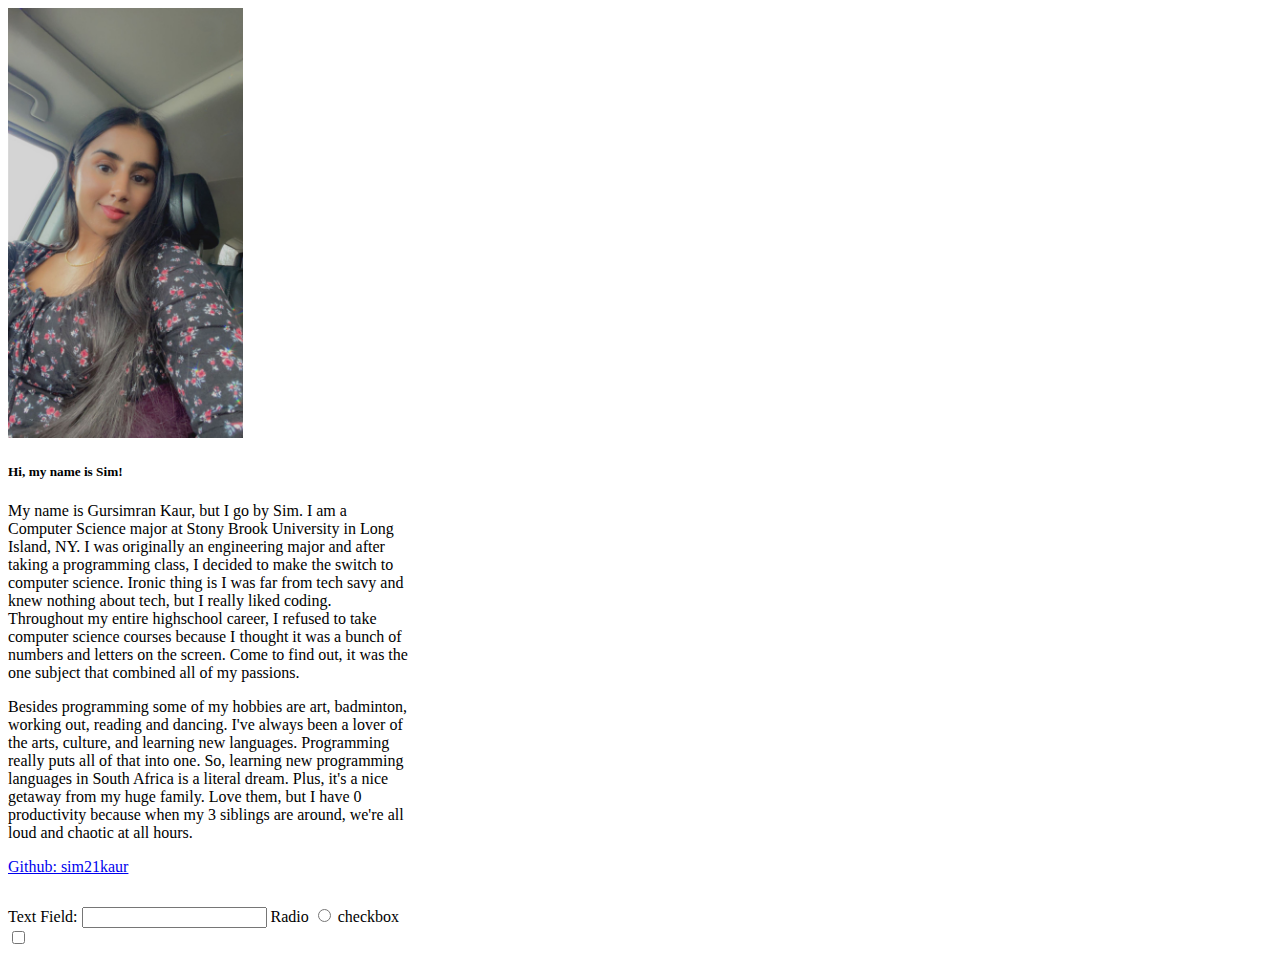
<file: ixperience/week1_day1_homework/index.html>
<!DOCTYPE html>
<html lang="en">
<head>
    <meta charset="UTF-8">
    <meta http-equiv="X-UA-Compatible" content="IE=edge">
    <meta name="viewport" content="width=device-width, initial-scale=1.0">
    <title>Document</title>
    <link href="https://cdn.jsdelivr.net/npm/bootstrap@5.3.0-alpha3/dist/css/bootstrap.min.css" 
    rel="stylesheet" 
    integrity="sha384-KK94CHFLLe+nY2dmCWGMq91rCGa5gtU4mk92HdvYe+M/SXH301p5ILy+dN9+nJOZ" 
    crossorigin="anonymous">
    <link rel ="stylesheet" href = "styles.css">
</head>
<body>
    <script
           src="https://cdn.jsdelivr.net/npm/bootstrap@5.3.0-alpha3/dist/js/bootstrap.bundle.min.js" 
           integrity="sha384-ENjdO4Dr2bkBIFxQpeoTz1HIcje39Wm4jDKdf19U8gI4ddQ3GYNS7NTKfAdVQSZe" 
           crossorigin="anonymous">
           </script>
    
    
    <div class="card  mx-auto p-4 card bg-danger-subtle p-3" style="width: 25rem;">
        <img src="IMG_3534.jpg" class="card-img-top w-75 p-2 mx-auto d-block" height =430 alt=" ">
        <div class="c">

          <h5 class="card-title bg-success-subtle p-3">Hi, my name is Sim!</h5>
          <p class="card-text bg-warning-subtle p-3">
            My name is Gursimran Kaur, but I go by Sim. I am a Computer Science major at Stony Brook University in Long
            Island, NY. I was originally an engineering major and after taking a programming class, I decided to make the 
            switch to computer science. Ironic thing is I was far from tech savy and knew nothing about tech, but I really
            liked coding. Throughout my entire highschool career, I refused to take computer science courses because I thought 
            it was a bunch of numbers and letters on the screen. Come to find out, it was the one subject that combined all of my passions.
        </p> 
        <p class= "bg-warning-subtle p-3">
            Besides programming some of my hobbies are art, badminton, working out, reading and dancing.
            I've always been a lover of the arts, culture, and learning new languages. Programming really puts all of that into one.
            So, learning new programming languages in South Africa is a literal dream. Plus, it's a nice getaway from my huge family.
            Love them, but I have 0 productivity because when my 3 siblings are around, we're all loud and chaotic at all hours. 
        </p> 
        </p>
          <a href="https://github.com/sim21kaur" class="btn btn-primary">Github: sim21kaur</a>

          <div style="margin-top: 30px;">
            <form>

                <label>
                    Text Field:
                    <input type="text">
                </label>
    
                <label>
                    Radio
                    <input type="radio">
                </label>
    
                <label>
                    checkbox
                    <input type="checkbox">
                </label>
                
            </form>   
        </div>
        </div>
      </div>

</body>
</html>
</file>
<file: ixperience/week1_day1_homework/styles.css>
.light-pink{
    background-color:palevioletred
}
</file>
